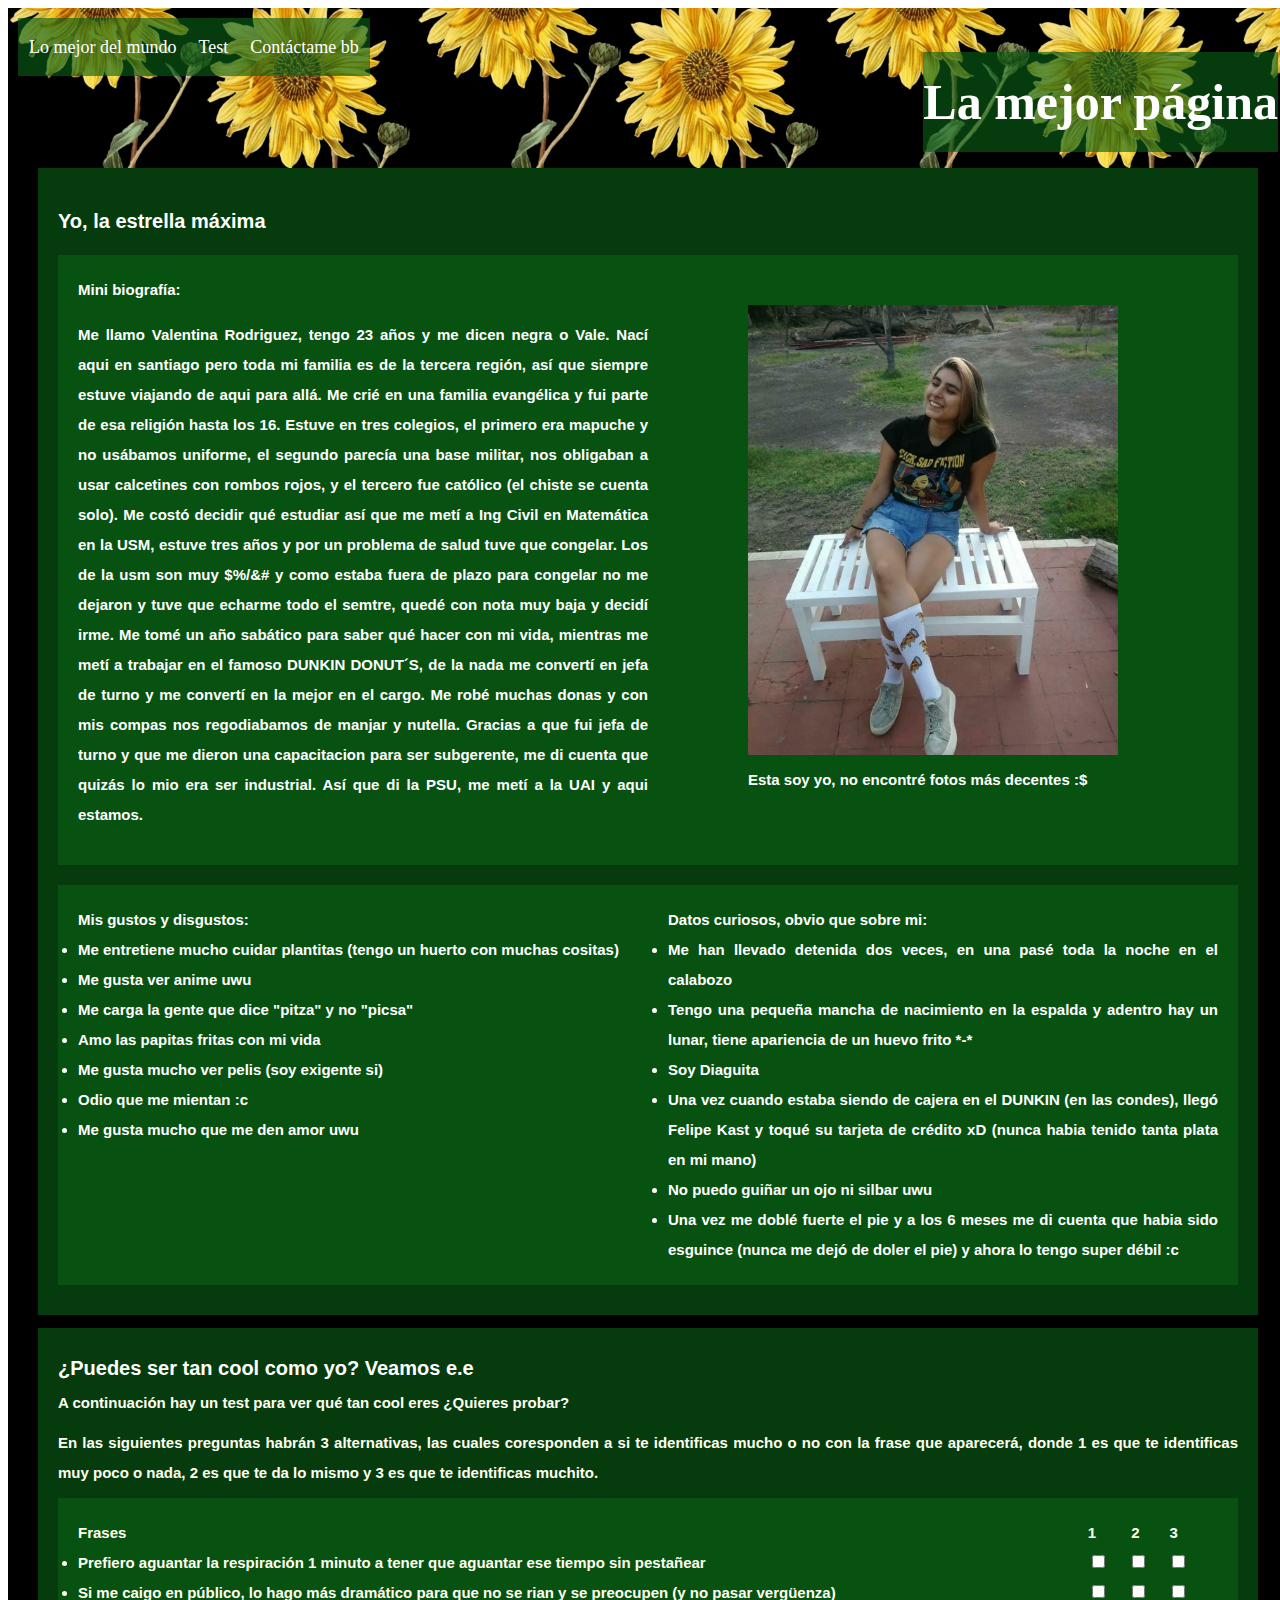
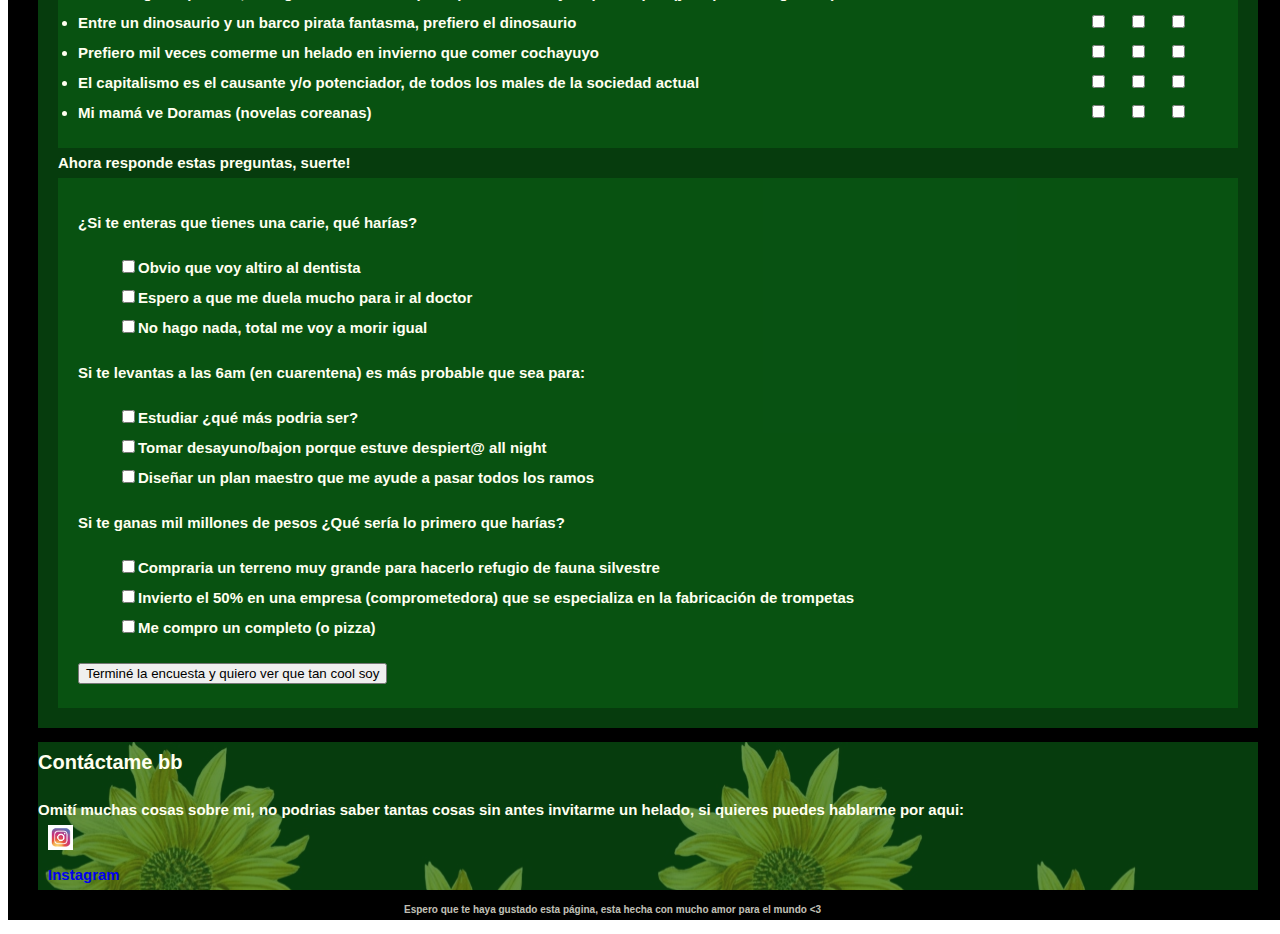
<file: cod/index.html>
<!DOCTYPE html>
<html lang="en">
<head id="contraseña">
    <meta charset="UTF-8">
    <meta name="viewport" content="width=device-width, initial-scale=1.0"
        content="width=device-width, user-scalable=no, initial-scale=1.0, maximum-scale=1.0, minimum-scale=1.0">
    <link rel="stylesheet" href="css/styles.css" type="text/css">
    <title>La Mejor Página</title>
</head>
<body >
    <script src="js/miau.js"></script>
    <header class="site-header">        
        <nav class=”menu”>
            <a href= "#menu1">Lo mejor del mundo</a>
            <a href= "#menu2">Test</a>
            <a href= "#menu3">Contáctame bb</a>
        </nav>
        <h1>La mejor página</h1>
        
    </header>
    <main class="main">
        <div id="menu1"></div>
            <div class="bloque"><h2>Yo, la estrella máxima </h2>
                <h3 class="bloque" >
                    Mini biografía:
                    <div class="de2">   
                        <p class="derecha"> Me llamo Valentina Rodriguez, tengo 23 años y me dicen negra o Vale. Nací aqui en santiago pero toda mi familia es de la tercera región, así que siempre estuve viajando de aqui para allá. 
                            Me crié en una familia evangélica y fui parte de esa religión hasta los 16.
                            Estuve en tres colegios, el primero era mapuche y no usábamos uniforme, el segundo parecía una base militar, nos obligaban a usar calcetines con rombos rojos, y el tercero fue católico (el chiste se cuenta solo).
                            Me costó decidir qué estudiar así que me metí a Ing Civil en Matemática en la USM, estuve tres años y por un problema de salud tuve que congelar. Los de la usm son muy $%/&# y como estaba fuera de plazo para congelar no me dejaron y tuve que echarme todo el semtre, quedé con nota muy baja y decidí irme.
                            Me tomé un año sabático para saber qué hacer con mi vida, mientras me metí a trabajar en el famoso DUNKIN DONUT´S, de la nada me convertí en jefa de turno y me convertí en la mejor en el cargo. Me robé muchas donas y con mis compas nos regodiabamos de manjar y nutella.
                            Gracias a que fui jefa de turno y que me dieron una capacitacion para ser subgerente, me di cuenta que quizás lo mio era ser industrial. Así que di la PSU, me metí a la UAI y aqui estamos.

                        </p>
                        <div class="izquierda">
                            <div class="fotoyo">
                                <li style="list-style: none;"><img src="img/yo2.jpg" alt="foto de yo" style="width: 370px;"></li>
                                <li style="list-style: none;">Esta soy yo, no encontré fotos más decentes :$ </li> 
                            </div>
                        
                        </div>
                    </div>
                 

                </h3>
                <div class="de2"> 
                    <h3 class="bloque">
                        <div class="derecha">Mis gustos y disgustos:
                            <li>Me entretiene mucho cuidar plantitas (tengo un huerto con muchas cositas)</li>
                            <li>Me gusta ver anime uwu</li>
                            <li>Me carga la gente que dice "pitza" y no "picsa"</li>
                            <li>Amo las papitas fritas con mi vida</li>
                            <li>Me gusta mucho ver pelis (soy exigente si)</li>
                            <li>Odio que me mientan :c </li>
                            <li>Me gusta mucho que me den amor uwu</li>
                        </div>
                    
                    </h3>
                    <h3  class="bloque" >
                        <div class="izquierda"> Datos curiosos, obvio que sobre mi:
                            <li>Me han llevado detenida dos veces, en una pasé toda la noche en el calabozo</li>
                            <li>Tengo una pequeña mancha de nacimiento en la espalda y adentro hay un lunar, tiene apariencia de un huevo frito *-*</li>
                            <li>Soy Diaguita</li>
                            <li>Una vez cuando estaba siendo de cajera en el DUNKIN (en las condes), llegó Felipe Kast y toqué su tarjeta de crédito xD (nunca habia tenido tanta plata en mi mano)</li>
                            <li>No puedo guiñar un ojo ni silbar uwu</li>
                            <li>Una vez me doblé fuerte el pie y a los 6 meses me di cuenta que habia sido esguince (nunca me dejó de doler el pie) y ahora lo tengo super débil :c</li>
                        </div>
                    </h3>
                </div>
                             
            </div>
        <h2 id="menu2" class="bloque">¿Puedes ser tan cool como yo? Veamos e.e
            <div class="test">
                <div> A continuación hay un test para ver qué tan cool eres ¿Quieres probar?
                    <div>
                        <h3 class="quizz_question ">En las siguientes preguntas habrán 3 alternativas, las cuales coresponden a si te identificas mucho o no con la frase que aparecerá, donde 1 es que te identificas muy poco o nada, 2 es que te da lo mismo y 3 es que te identificas muchito.</h3>
                    </div>
                    <div >
                        <div class="bloque">  
                            <div class="de2">      
                                <div class="derecha">
                                    <div> Frases
                                        <li >Prefiero aguantar la respiración 1 minuto a tener que aguantar ese tiempo sin pestañear</li>
                                        <li >Si me caigo en público, lo hago más dramático para que no se rian y se preocupen (y no pasar vergüenza)</li>
                                        <li >Entre un dinosaurio y un barco pirata fantasma, prefiero el dinosaurio</li>
                                        <li >Prefiero mil veces comerme un helado en invierno que comer cochayuyo</li>
                                        <li >El capitalismo es el causante y/o potenciador, de todos los males de la sociedad actual</li>
                                        <li >Mi mamá ve Doramas (novelas coreanas)</li>
                                    </div>
                                </div>
                                <div class="izquierda" style="width: 200px;">
                                    <div id="parte1"> <span style="padding:20px">1</span><span style="padding:15px" >2</span><span style="padding:15px">3</span>
                                        <li><a><span class="answer" ><input  type="checkbox" id="1" onclick="uncheck('1', '2', '3')" ></span><span class="answer" ><input  type="checkbox" id="2" onclick="uncheck('1', '2', '3')" ></span><span class="answer" ><input type="checkbox" id="3" onclick="uncheck('1', '2', '3')"  ></span></a></li>
                                        <li><a><span class="answer" ><input  type="checkbox" id="4" onclick="uncheck('4', '5', '6')" ></span><span class="answer" ><input  type="checkbox" id="5" onclick="uncheck('4', '5', '6')" ></span><span class="answer" ><input type="checkbox" id="6" onclick="uncheck('4', '5', '6')"  ></span></a></li>
                                        <li><a><span class="answer" ><input  type="checkbox" id="7" onclick="uncheck('7', '8', '9')" ></span><span class="answer" ><input  type="checkbox" id="8" onclick="uncheck('7', '8', '9')" ></span><span class="answer" ><input type="checkbox" id="9" onclick="uncheck('7', '8', '9')""  ></span></a></li>
                                        <li><a><span class="answer" ><input  type="checkbox" id="10" onclick="uncheck('10', '11', '12')" ></span><span class="answer" ><input  type="checkbox" id="11" onclick="uncheck('10', '11', '12')" ></span><span class="answer" ><input type="checkbox" id="12" onclick="uncheck('10', '11', '12')"  ></span></a></li>
                                        <li><a><span class="answer" ><input  type="checkbox" id="13" onclick="uncheck('13', '14', '15')" ></span><span class="answer" ><input  type="checkbox" id="14" onclick="uncheck('13', '14', '15')" ></span><span class="answer" ><input type="checkbox" id="15" onclick="uncheck('13', '14', '15')"  ></span></a></li>
                                        <li><a><span class="answer" ><input  type="checkbox" id="16" onclick="uncheck('16', '17', '18')" ></span><span class="answer" ><input  type="checkbox" id="17" onclick="uncheck('16', '17', '18')" ></span><span class="answer" ><input type="checkbox" id="18" onclick="uncheck('16', '17', '18')"  ></span></a></li>
                                    
                                    </div>
                                </div>
                            </div>   
                            
                        </div>
    
                    <div > Ahora responde estas preguntas, suerte!
                        <div class="bloque">
                            <h3 >¿Si te enteras que tienes una carie, qué harías?</h3>
                        
                                <div>
                                    <ul style="list-style: none">
                                        <li><input  type="checkbox" id="19" onclick="uncheck('19', '20', '21')" >Obvio que voy altiro al dentista</li>
                                        <li><input  type="checkbox" id="20" onclick="uncheck('19', '20', '21')" >Espero a que me duela mucho para ir al doctor</li>                                       
                                        <li><input  type="checkbox" id="21" onclick="uncheck('19', '20', '21')" >No hago nada, total me voy a morir igual</li>                                    
                                    </ul>
                                </div>
                            
                                <h3> Si te levantas a las 6am (en cuarentena) es más probable que sea para:</h3>
                            
                                <div>
                                    <ul style="list-style: none">
                                        <li><input  type="checkbox" id="22" onclick="uncheck('22', '23', '24')" >Estudiar ¿qué más podria ser?</li>
                                        <li><input  type="checkbox" id="23" onclick="uncheck('22', '23', '24')" >Tomar desayuno/bajon porque estuve despiert@ all night</li>                                       
                                        <li><input  type="checkbox" id="24" onclick="uncheck('22', '23', '24')" >Diseñar un plan maestro que me ayude a pasar todos los ramos</li>                                    
                                    </ul>
                                </div>
                            <div>
                            
                                <h3 class="question ">Si te ganas mil millones de pesos ¿Qué sería lo primero que harías?</h3>
                            
                                <div>
                                    <ul style="list-style: none">
                                        <li><input  type="checkbox" id="25" onclick="uncheck('25', '26', '27')" >Compraria un terreno muy grande para hacerlo refugio de fauna silvestre</li>
                                        <li><input  type="checkbox" id="26" onclick="uncheck('25', '26', '27')" >Invierto el 50% en una empresa (comprometedora) que se especializa en la fabricación de trompetas</li>                                       
                                        <li><input  type="checkbox" id="27" onclick="uncheck('25', '26', '27')" >Me compro un completo (o pizza)</li>                                    
                                    </ul>
                                </div>
                            <div>
                        </div>
                            <div><input type="button" value="Terminé la encuesta y quiero ver que tan cool soy" onclick="boton()"> </div>
                    </div>
                        
                      
                </div>
            </div>
        </h2>
        <h2 id="menu3" >
            <div class="final" > 
                <div style="background-color:  rgba(9, 95, 21, 0.63);"> <h2>Contáctame bb</h2>
                    <h3  >Omití muchas cosas sobre mi, no podrias saber tantas cosas sin antes invitarme un helado, si quieres puedes hablarme por aqui:
                        <div style="padding-right: 1150px;">
                            <div style="padding-left: 10px;">
                                <img class="logo" src="img/logo_insta.jpg" alt="img">
                                <a href="https://www.instagram.com/indomit_ika/?hl=es-la" style="text-decoration: none">Instagram </a>
                            </div>
                        </div>
                    </h3>
                </div> 
            </div>
        <div class="uwu" >Espero que te haya gustado esta página, esta hecha con mucho amor para el mundo <3 </div>
   
            
        </h2>  
    
    </main>
    

</body>
</html>
</file>
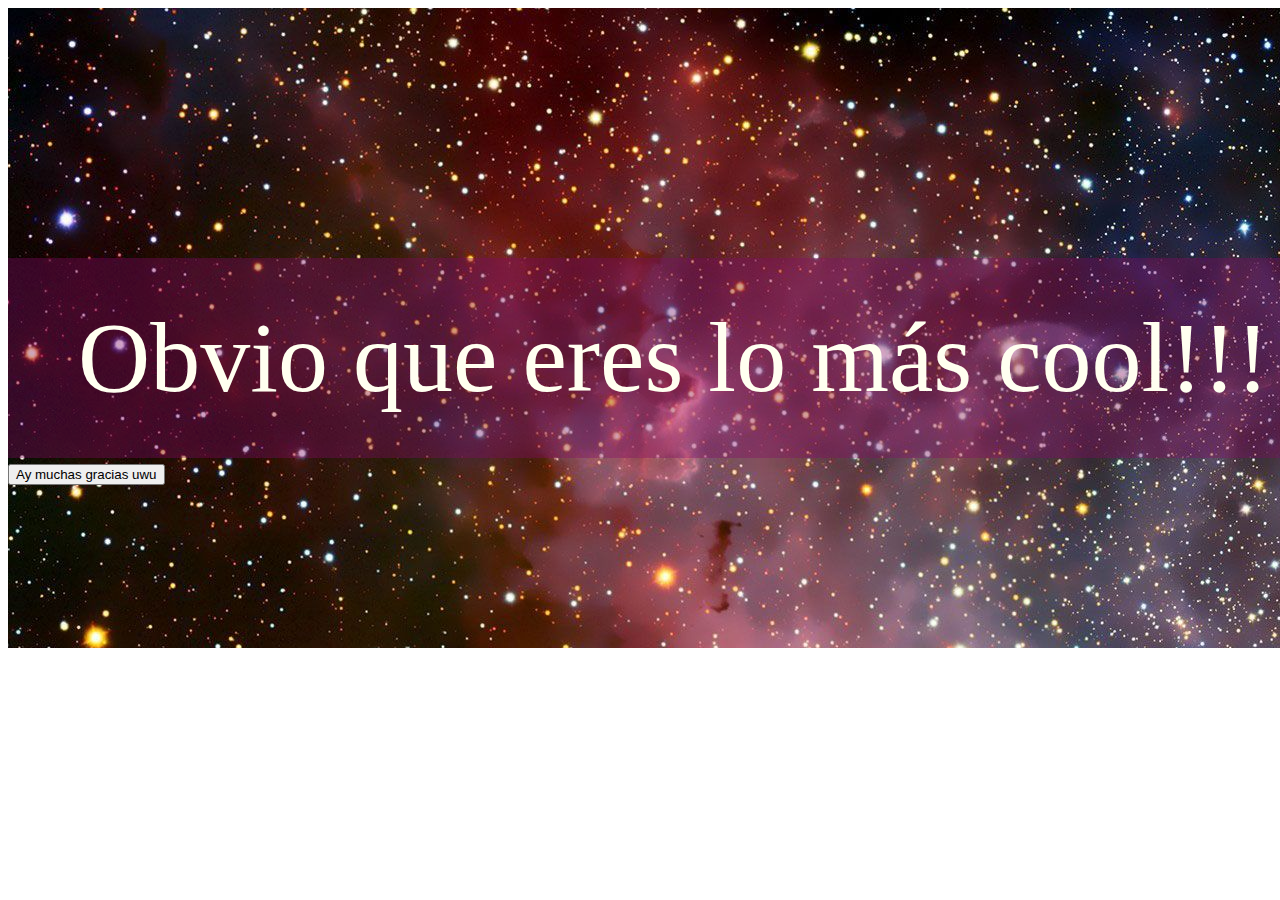
<file: cod/popup.html>
<!DOCTYPE html>
<html lang="en">
<head>
    <meta charset="UTF-8">
    <meta name="viewport" content="width=device-width, initial-scale=1.0">
    <title>Felicidades!!!!</title>
    <link rel="stylesheet" href="css/styles.css" type="text/css">
</head>
<body>
    <main class="pag2">

        <div>
            <nav> Obvio que eres lo más cool!!!</nav>   
            <button onclick="window.close();" > Ay muchas gracias uwu </button> 
               
        
        </div>
    </main>
    
</body>
</html>
</file>
<file: cod/css/styles.css>
html{
    box-sizing: border-box;
    font-size: 62.5%;
}
*, *:before, *:after {
    box-sizing: inherit;}
body {
    font-family: 'Segoe UI', Tahoma, Geneva, Verdana, sans-serif;
    font-size: 1.6rem;
    line-height: 2;
    width: 100%;
 }
.site-header {
    background-position: center;
    background-size: cover;
    padding: 1rem;
    height: 16rem;
    background-image: url("../img/header.jpg");
    
}
.site-header nav a { 
    padding: 0;
    font-size: 18px;
    display: flex;
    justify-content: space-between;
    align-items: center;
    font-family: Cambria, Cochin, Georgia, Times, 'Times New Roman', serif;
    text-decoration: none;
    float: left;
    padding: 11px;
    color: rgb(255, 255, 255);
    background-color: rgba(9, 95, 21, 0.63);
    
}
.site-header h1{
    font-size: 50px;
    font-family: Cambria, Cochin, Georgia, Times, 'Times New Roman', serif;
    text-decoration: none;
    float: right;
    color: rgb(255, 255, 255);
    background-color:  rgba(9, 95, 21, 0.63);
    justify-content: right;
}
/*MAIN*/
.main{
    color: rgb(255, 255, 255);
    background-color: rgb(0, 0, 0);
    padding-left: 3rem;
    padding-right: 3rem;
    text-align: justify;
    font-family: 'Lucida Sans', 'Lucida Sans Regular', 'Lucida Grande', 'Lucida Sans Unicode', Geneva, Verdana, sans-serif;

}
h2 {
    font-size: 20px;
    margin: 0.67em 0;
    
}
h3{
    font-size: 15px;
    margin: 0.67em 0;
}
.bloque{
    padding: 20px;
    width: 100%;
    background-color:  rgba(9, 95, 21, 0.63);
}
.derecha{
    justify-content: right;
    width: 100%;
    
}

.izquierda{
    justify-content: left;
    width: 100%;
    
}
.de2{
    display: flex;
    width: 100%;
}
#menu1{color: ivory;
}
#menu3{color: ivory;
}
.final {
    background-image: url("../img/header.jpg");
    color: ivory;
    font-family: 'Lucida Sans', 'Lucida Sans Regular', 'Lucida Grande', 'Lucida Sans Unicode', Geneva, Verdana, sans-serif;
    
    width: 100%;
}
.uwu{
    color: rgba(255, 255, 240, 0.774);
    font-size: 10px;
    padding-left: 30%;
    
}

/*IMAGENES*/
.fotoyo{
    align-items: center;
    padding-left: 100px;
}
.logo{
    width:25px;
}



 /*ENCUESTA*/
.test{
     font-family: Verdana, Geneva, Tahoma, sans-serif;
     color: ivory;
     font-size: 15px;
}
#parte1{
    list-style: none;
    padding-left: 20px;
}
.answer{
    padding-left: 20px;
}




/*PAGINA 2*/
.pag2{
    background-image: url("../img/fondo2.jpg");
    height: 640px;
    font-family: serif;
    
}
.pag2 div{
    padding-top: 250px;
    color: ivory;
    
}
.pag2 div nav{
    background-color: rgba(133, 10, 102, 0.37);
    padding-left: 70px;
    font-size: 100px;
}
</file>
